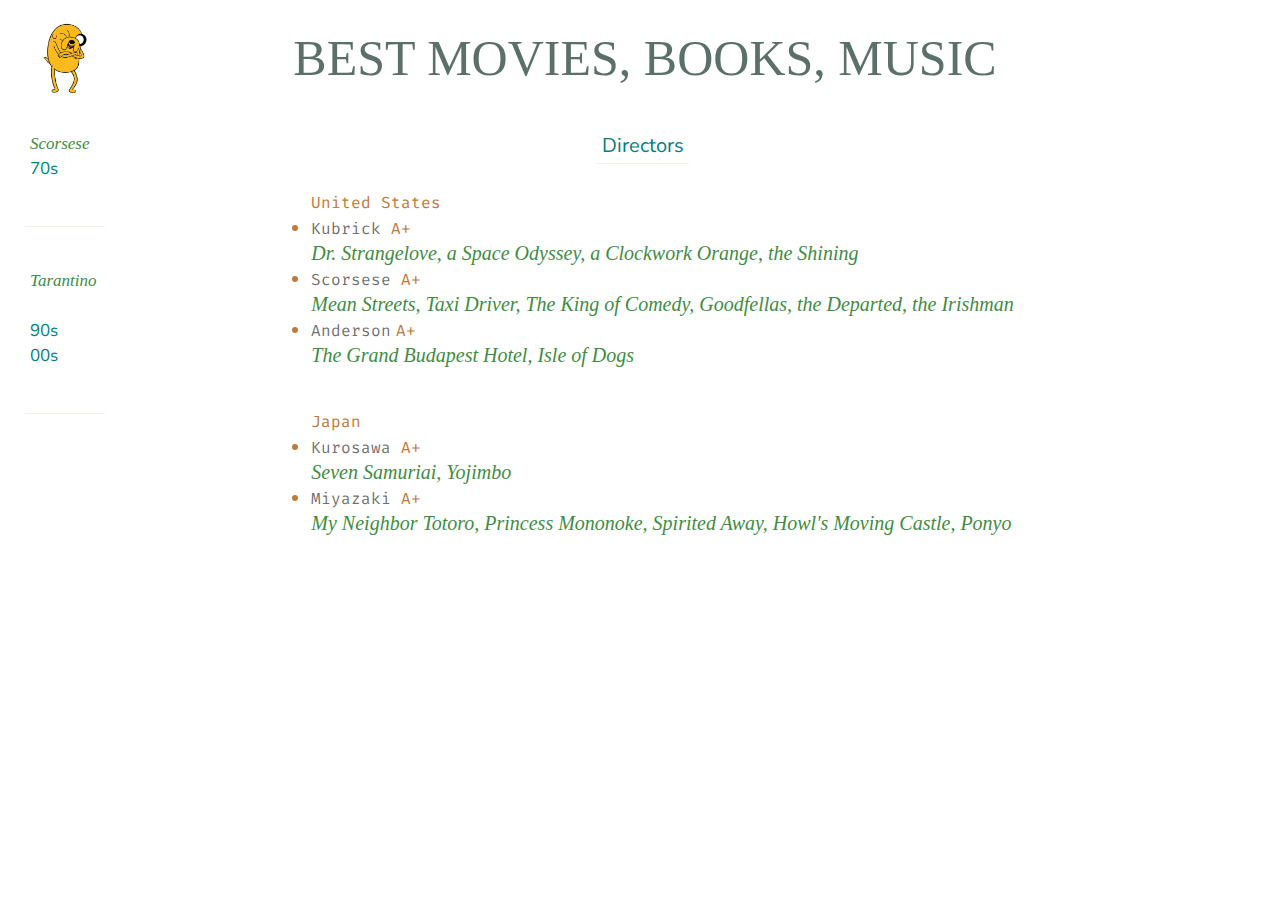
<file: index.html>
<!DOCTYPE html>
<html lang="en">

<head>

    <meta charset="UTF-8">
    <title>HTCST1</title>
    <link
        href="https://fonts.googleapis.com/css2?family=Fira+Code:wght@500&family=Fredericka+the+Great&family=Nunito+Sans:wght@600&display=swap"
        rel="stylesheet">
    <link href="main.css" rel="stylesheet">
</head>

<body>
    <div class="flexboss">
        <div class="flex-main-menu">
            <div class="flex-i">
                <section class="logo">
                    <a href="index.html"><img src="jake.png" height="70px" border="0"></a>
                </section>
            </div>

            <div class="flex-i">
                <div class="flex-itm-menu">
                    <a href="windows.html">Scorsese</a>
                    <string class="chapter">70s</string>
                </div>
                <br>
                <div class="flex-itm-menu">
                    <a href="vscode.html">Tarantino</a>
                    <br>
                    <string class="chapter">90s</string>
                    <string class="chapter">00s</string>
                </div>

            </div>

        </div>
        <div class="flexmain">
            <!-------------------------- header ------------------------------->

            <div class="flex-itm-header">
                <!-------------------------------------------------------- 1 -->
                <section class="main-name">
                    Best movies, books, music
                </section>
            </div>
            <!------------------------ main part ----------------------------->

            <!----------------------------------------------------windows -->

            <div class="flex-itm">
                <p class="chapter-main-name">
                    <string class="chapter">Directors</string>
                </p>
                <ul type="disc">
                    <string class="chapter-itm">United States</string>
                    <li><code>Kubrick </code>
                        <string class="chapter-itm">A+</string>
                        <br>
                        <i>Dr. Strangelove, a Space Odyssey, a Clockwork Orange, the Shining</i>
                    </li>

                    <li><code>Scorsese </code>
                        <string class="chapter-itm">A+</string>
                        <br>
                        <i>Mean Streets, Taxi Driver, The King of Comedy, Goodfellas, the Departed, the Irishman</i>
                    </li>

                    <li><code>Anderson</code>
                        <string class="chapter-itm">A+</string>
                        <br>
                        <a href="us.movies/thegrandbudapesthotel.html">The Grand Budapest Hotel,</a>  <i>Isle of Dogs</i>
                    </li>

                    
                </ul>

                <ul type="disc">
                    <string class="chapter-itm">Japan</string>

                    <li><code>Kurosawa </code>
                        <string class="chapter-itm">A+</string>
                        <br>
                        <i>Seven Samuriai, Yojimbo </i>
                    </li>

                    <li><code>Miyazaki </code>
                        <string class="chapter-itm">A+</string>
                        <br>
                        <i>My Neighbor Totoro, Princess Mononoke, Spirited Away, Howl's Moving Castle, Ponyo</i>
                    </li>

                </ul>

</body>
</file>
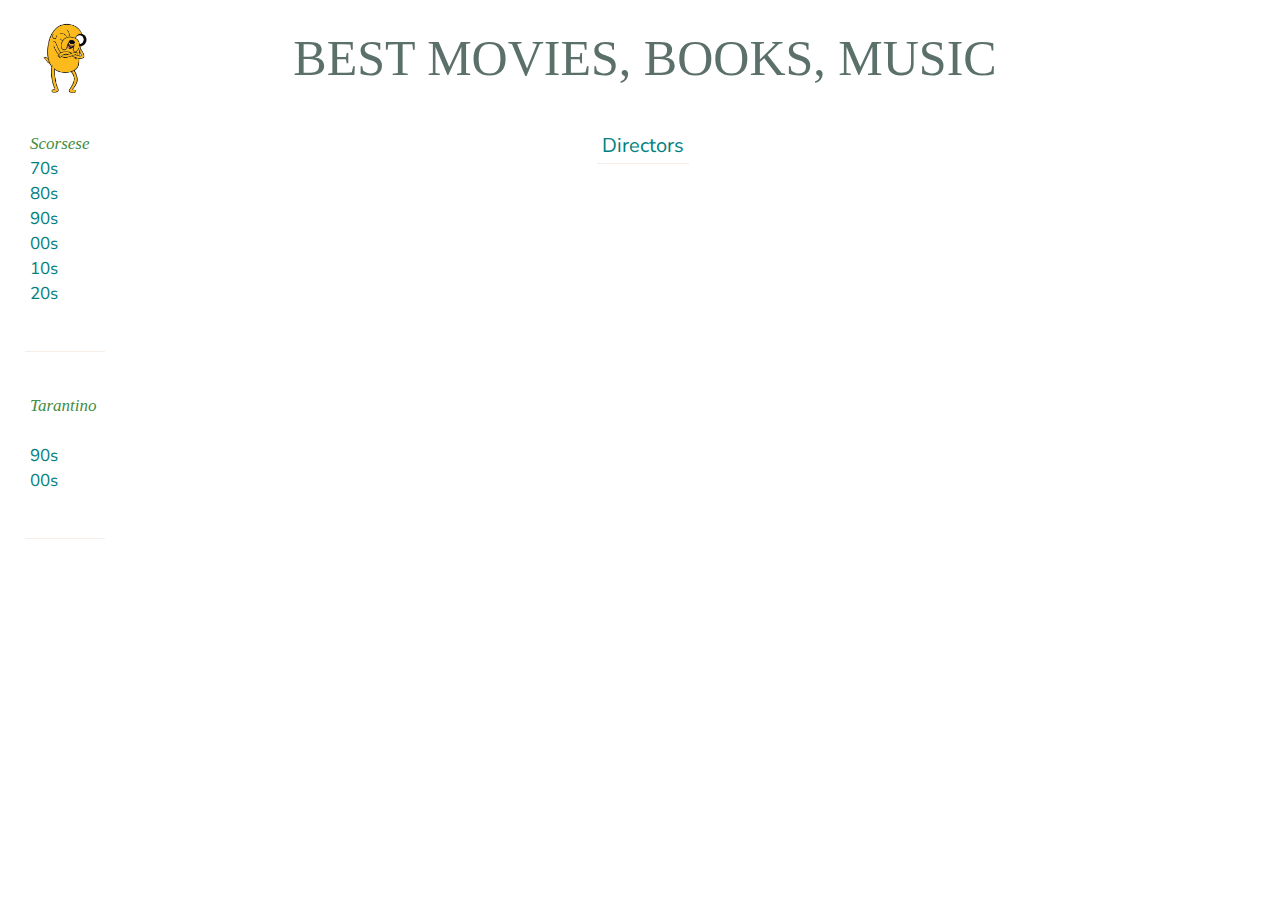
<file: us.movies/thegrandbudapesthotel.html>
<!DOCTYPE html>
<html lang="en">

<head>

    <meta charset="UTF-8">
    <title>HTCST</title>
    <link
        href="https://fonts.googleapis.com/css2?family=Fira+Code:wght@500&family=Fredericka+the+Great&family=Nunito+Sans:wght@600&display=swap"
        rel="stylesheet">
    <link href="/main.css" rel="stylesheet">
</head>

<body>
    <div class="flexboss">
        <div class="flex-main-menu">
            <div class="flex-i">
                <section class="logo">
                    <a href="index.html"><img src="/jake.png" height="70px" border="0"></a>
                </section>
            </div>

            <div class="flex-i">
                <div class="flex-itm-menu">
                    <a href="windows.html">Scorsese</a>
                    <string class="chapter">70s</string>
                    <string class="chapter">80s</string>
                    <string class="chapter">90s</string>
                    <string class="chapter">00s</string>
                    <string class="chapter">10s</string>
                    <string class="chapter">20s</string>
                </div>
                <br>
                <div class="flex-itm-menu">
                    <a href="vscode.html">Tarantino</a>
                    <br>
                    <string class="chapter">90s</string>
                    <string class="chapter">00s</string>
                </div>

            </div>

        </div>
        <div class="flexmain">
            <!-------------------------- header ------------------------------->

            <div class="flex-itm-header">
                <!-------------------------------------------------------- 1 -->
                <section class="main-name">
                    Best movies, books, music
                </section>
            </div>
            <!------------------------ main part ----------------------------->

            <!----------------------------------------------------windows -->

            <div class="flex-itm">
                <p class="chapter-main-name">
                    <string class="chapter">Directors</string>
                </p>
                
            

</body>
</file>
<file: main.css>
/* -------------------main rules flex--------- */

body {
    background: #ffffff;
}

div.flexboss {
    display: flex;
    flex-direction: row;
    justify-content: center;
    background: #ffffff;
}

div.flex-main {
    display: flex;
    flex-direction: column;
}

/* --------------------------menu------------ */

div.flex-main-menu {
    display: flex;
    flex-direction: column;
    position: fixed;
    left: 10px;
    top: 10px;
}

div.flex-i {
    /* ----------------flex----------------- */
    display: flex;
    flex-direction: column;
    flex-wrap: wrap;
    /* ------------------------------------- */
    background: #ffffff;
    line-height: 30px;
    color: rgba(74, 97, 91, 0.9);
    padding: 5px 5px 5px 5px;
    margin-left: 5px;
    margin-bottom: 5px;
    /* ---------------border---------------- */
    border-right: 2px solid rgba#ffffff;
    border-top: 2px solid rgba#ffffff;
}

div.flex-itm-menu {
    /* ----------------flex----------------- */
    display: flex;
    justify-content: top;
    flex-grow: 1;
    align-items: left;
    flex-direction: column;
    /* ------------------------------------- */
    background: #ffffff;
    font-size: 17px;
    line-height: 25px;
    color: rgb(63, 141, 67);
    padding: 5px 5px 45px 5px;
    margin-top: 1px;
    margin-left: 5px;
    margin-bottom: 5px;
    /* ---------------border---------------- */
    border-bottom: 1px solid rgba(192, 122, 57, 0.123);
}

/* ------------------------------header--------------------------- */

div.flex-itm-header {
    /* ----------------flex----------------- */
    display: flex;
    flex-direction: row;
    justify-content: center;
    flex-grow: 1 1 1;
    position: sticky;/* Липкое позиционирование */
    top: 0;/* Положение сверху */
    /* ----------------flex----------------- */
    background: #ffffff;
    font-size: 20px;
    color: rgba(74, 97, 91, 0.9);
    padding: 5px 5px 5px 5px;
    margin-left: 5px;
    margin-bottom: 5px;
    /* ---------------border---------------- */
    /* border-right: 2px solid rgba(192, 122, 57, 0.123);
    border-top: 2px solid rgba(192, 122, 57, 0.123); */
}

section.main-name {
    /* ----------------flex----------------- */
    display: flex;
    justify-content: center;
    flex-grow: 1;
    align-items: center;

    /* ------------------------------------- */
    /* font-family: 'Fredericka the Great'; */
    text-transform: uppercase;
    font-size: 50px;
    color: rgba(74, 97, 91, 0.9);
    padding: 5px 5px 5px 5px;
    margin-left: 5px;
    margin-bottom: 5px;
    height: 80px;
}

section.logo {
    /* ----------------flex----------------- */
    display: flex;
    justify-content: center;
    flex-grow: 1;
    align-items: center;
    /* ------------------------------------- */
    font-size: 30px;
    padding: 5px 5px 5px 5px;
    margin-left: 5px;
    margin-bottom: 5px;
    height: 80px;
}

div.flex-itm {
    display: flex;
    flex-direction: column;
    flex-wrap: wrap;
    background: #ffffff;
    font-size: 20px;
    line-height: 25px;
    color: rgba(74, 97, 91, 0.9);
    padding: 5px 5px 5px 5px;
    margin-left: 5px;
    margin-bottom: 5px;
    /* ---------------border---------------- */
    /* border-right: 2px solid rgba(192, 122, 57, 0.123);
    border-top: 2px solid rgba(192, 122, 57, 0.123); */
}

/* -----------------------main part---------------------------- */

/*-------------------------------------------------- paragraphs */

p {
    font-family: 'Calibri';
    padding: 5px 5px 5px 5px;
    margin: 5px 5px 5px 5px;
    border-bottom: 1px solid rgba(192, 122, 57, 0.123);
}

b {
    /* yes,1000,yes ... */
    font-family: 'Calibri';
    color: rgb(57, 127, 192);
    text-transform: uppercase;
}

li {
    color: rgb(192, 122, 57);
}

i {
    color: rgb(63, 141, 67);
}

code {
    color: rgba(0, 0, 0, 0.589);
    font-family: 'Fira Code', monospace;
    font-size: 16px;
}

a {
    /* font-family: 'Calibri'; */
    text-decoration: none;
    color: rgb(63, 141, 67);
    border: none;
    font-style: italic;
}

a:hover {
    color: rgb(182, 45, 45);
}

/* ----------------class-------------------------------- */

string.chapter {
    color: teal;
    font-family: 'Nunito Sans', sans-serif;
}

string.chapter-itm {
    
    color: rgb(192, 122, 57);
    font-family: 'Fira Code', monospace;
    font-size: 16px;
}

p.chapter-main-name {
    align-self: center; /*short underline*/
    /* text-align:  center; */ /*long underline*/
}
/* ----------------------------------------------------footer */

div.flex-itm-footer {
    display: flex;
    flex-direction: row;
    justify-content: space-around;
    background: rgba(101, 179, 144, 0.411);
    font-size: 20px;
    color: rgba(74, 97, 91, 0.9);
    /* margin: 1px 10px 1px 10px;
    padding: 1px 10px 1px 10px; */
}

/* ------------comments--------------- */

/*
видео
1:25 - алгоритм раскладки во флексах
font-family: 'Fira Code', monospace;
font-family: 'Fredericka the Great', cursive;
font-family: 'Nunito Sans', sans-serif;

*/
</file>
